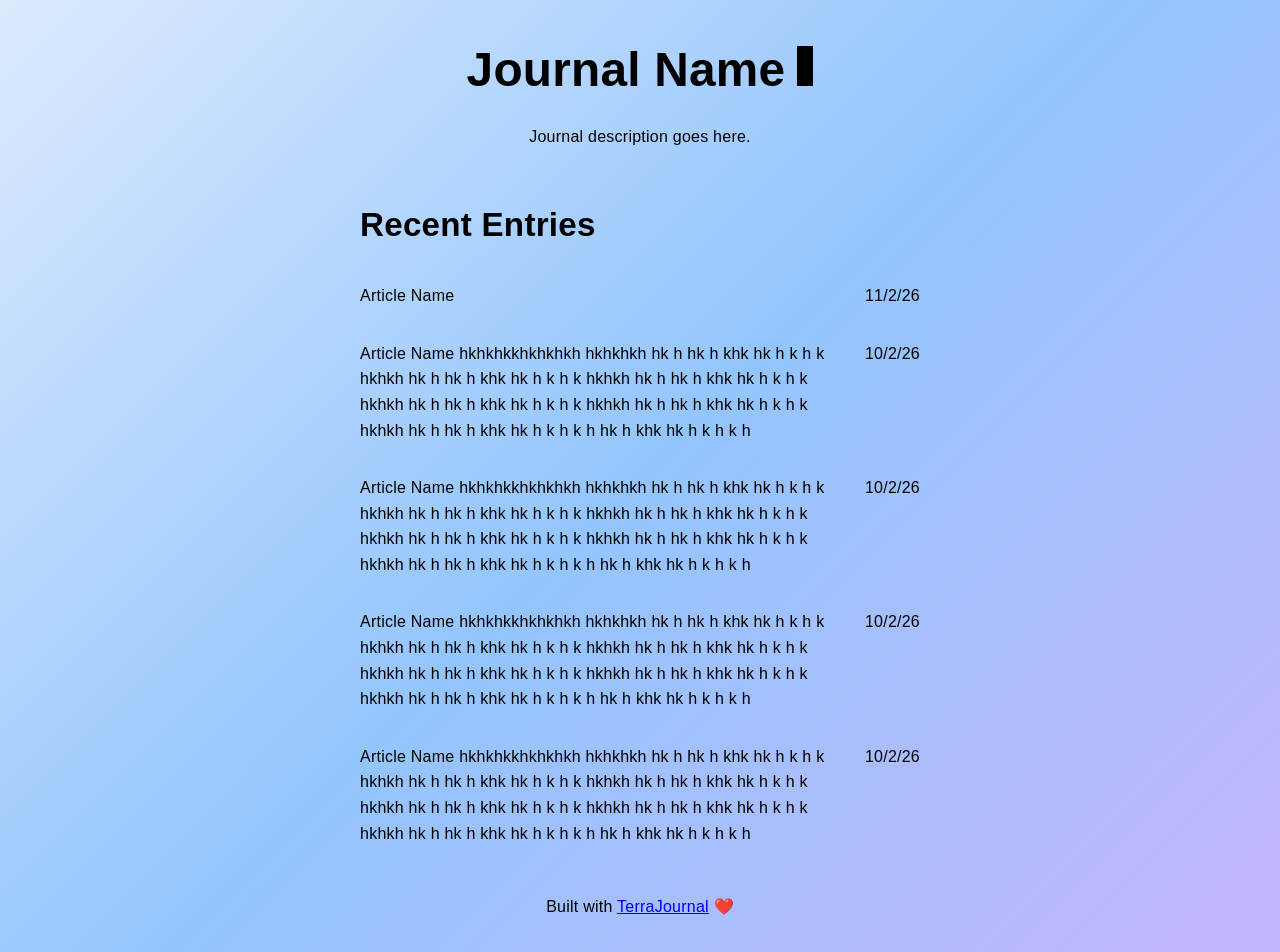
<file: src/index.html>
<!--
  TerraJournal v0.1.0
  2026 Sachin Suresh
  Licensed under GNU GPLv3 
  https://github.com/SureshS13/TerraJournal
-->
  
<!DOCTYPE html>
<html lang="en">
  <head>
    <meta charset="UTF-8">
    <meta name="viewport" content="width=device-width, initial-scale=1.0">
    <meta http-equiv="X-UA-Compatible" content="ie=edge">
    <link rel="stylesheet" href="styles.css" />
    <title>Blog Name</title>
  </head>
  <body>
    <header>
      <h1>Journal Name</h1>
      <p>Journal description goes here.</p>
    </header>
    <nav>
      <h3>Recent Entries</h3>
      <div id="article-links">
        <div class="article-link">
          <a href="#">Article Name</a>
          <span>11/2/26</span>
        </div>
        <div class="article-link">
          <a href="#">Article Name hkhkhkkhkhkhkh hkhkhkh hk h hk h khk hk h k h k hkhkh hk h hk h khk hk h k h k hkhkh hk h hk h khk hk h k h k hkhkh hk h hk h khk hk h k h k hkhkh hk h hk h khk hk h k h k hkhkh hk h hk h khk hk h k h k  h hk h khk hk h k h k h</a>
          <span>10/2/26</span>
        </div>
        <div class="article-link">
          <a href="#">Article Name hkhkhkkhkhkhkh hkhkhkh hk h hk h khk hk h k h k hkhkh hk h hk h khk hk h k h k hkhkh hk h hk h khk hk h k h k hkhkh hk h hk h khk hk h k h k hkhkh hk h hk h khk hk h k h k hkhkh hk h hk h khk hk h k h k  h hk h khk hk h k h k h</a>
          <span>10/2/26</span>
        </div>
        <div class="article-link">
          <a href="#">Article Name hkhkhkkhkhkhkh hkhkhkh hk h hk h khk hk h k h k hkhkh hk h hk h khk hk h k h k hkhkh hk h hk h khk hk h k h k hkhkh hk h hk h khk hk h k h k hkhkh hk h hk h khk hk h k h k hkhkh hk h hk h khk hk h k h k  h hk h khk hk h k h k h</a>
          <span>10/2/26</span>
        </div>
        <div class="article-link">
          <a href="#">Article Name hkhkhkkhkhkhkh hkhkhkh hk h hk h khk hk h k h k hkhkh hk h hk h khk hk h k h k hkhkh hk h hk h khk hk h k h k hkhkh hk h hk h khk hk h k h k hkhkh hk h hk h khk hk h k h k hkhkh hk h hk h khk hk h k h k  h hk h khk hk h k h k h</a>
          <span>10/2/26</span>
        </div>
      </div>
    </nav>
    <footer>
      Built with <a href="https://github.com/SureshS13/TerraJournal" target="_blank">TerraJournal</a> ❤️
    </footer>
  </body>
</html>
</file>
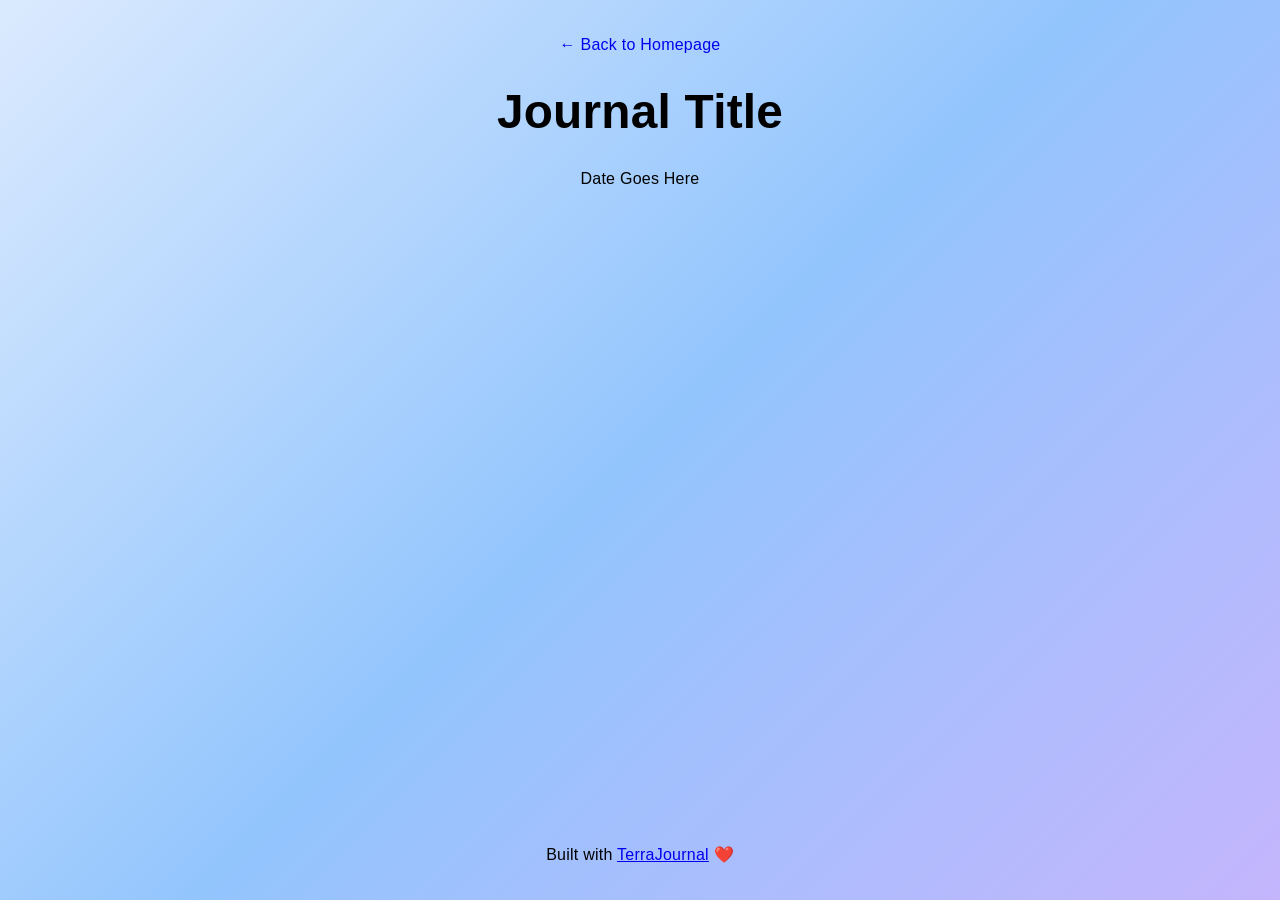
<file: src/articles/article-template.html>
<!--
  TerraJournal v0.1.0
  2026 Sachin Suresh
  Licensed under GNU GPLv3 
  https://github.com/SureshS13/TerraJournal
-->

<!DOCTYPE html>
<html lang="en">
  <head>
    <meta charset="UTF-8">
    <meta name="viewport" content="width=device-width, initial-scale=1.0">
    <meta http-equiv="X-UA-Compatible" content="ie=edge">
    <title>Article Name</title>
    <link rel="stylesheet" href="../styles.css">
  </head>
  <body>
    <header>
      <a href="../index.html">← Back to Homepage</a>
      <h1 id="article-header">Journal Title</h1>
      <p>Date Goes Here</p>
    </header>
    <article>
      <!-- 
        Article content is inserted dynamically here during Terraform execution

        <p>
          Lorem ipsum dolor sit amet, consectetur adipiscing elit, sed do eiusmod tempor incididunt ut labore et dolore magna aliqua. Ut enim ad minim veniam, quis nostrud exercitation ullamco laboris nisi ut aliquip ex ea commodo consequat. Duis aute irure dolor in reprehenderit in voluptate velit esse cillum dolore eu fugiat nulla pariatur. Excepteur sint occaecat cupidatat non proident, sunt in culpa qui officia deserunt mollit anim id est laborum.
        </p> 
      -->
    </article>
    <footer>
      Built with <a href="https://github.com/SureshS13/TerraJournal" target="_blank">TerraJournal</a> ❤️
    </footer>
  </body>
</html>
</file>
<file: src/styles.css>
/*
  TerraJournal v0.1.0
  2026 Sachin Suresh
  Licensed under GNU GPLv3 
  https://github.com/SureshS13/TerraJournal
*/

/**************/
/* CSS Resets */
/**************/

/* Use a more-intuitive box-sizing model */
*, *::before, *::after {
    box-sizing: border-box;
}

/* Remove any default user agent margins */
*:not(dialog) {
    margin: 0;
}

/***************/
/* Type scale /*/
/***************/

h1 {
    font-size: 2.986rem;

    @media screen and (max-width: 576px) {
        font-size: 2.488rem;
    }
}

h2 {
    font-size: 2.488rem;

    @media screen and (max-width: 576px) {
        font-size: 2.074rem;
    }
}

h3 {
    font-size: 2.074rem;

    @media screen and (max-width: 576px) {
        font-size: 1.728rem;
    }
}

p {
    font-size: 1rem;
}

/***************/
/* Base styles */
/***************/

:root {
    --page-content-max-width: 35rem;
}

body {
    font-family: 'Trebuchet MS', sans-serif;
    letter-spacing: 0.015rem;
    line-height: 1.6;
    min-height: 100vh;
    background: #dbeafe;
    background: linear-gradient(135deg, #dbeafe, #93c5fd, #c4b5fd);
}

body {
    display: flex;
    flex-direction: column;
    align-items: center;
    row-gap: 3rem;
    padding: 2rem;
}

header {
    text-align: center;
    max-width: var(--page-content-max-width);

    & a {
        display: inline-block;
        text-decoration: none;
        margin-bottom: 1rem;

        &:hover {
            text-decoration: underline;
        }
    }

    & h1 {
        margin-bottom: 1rem;

        &:not(#article-header)::after {
            content: '';
            display: inline-block;
            width: 1rem;
            height: 2.5rem;
            margin-left: 0.75rem;
            background: black;
            animation: blinkingCursor 1s steps(1) infinite            
        }
    }
}

nav, article {
    flex-grow: 1;
    max-width: var(--page-content-max-width);
}

nav {
    & h3 {
        margin-bottom: 2rem;
    }

    & #article-links {
        display: flex;
        flex-direction: column;
        row-gap: 2rem;

        & .article-link {
            display: flex;
            flex-basis: 100%;

            &:hover {
                cursor: pointer;
                outline: 0.125rem solid black;
                outline-offset: 1rem;
                border-radius: 0.5rem;
                animation: headingHover 900ms steps(1) infinite   
            }

            & > a {
                display: inline-block;
                flex-grow: 1;
                padding-right: 1rem;
                color: black;
                text-decoration: none;
            }
            
            & span {
                align-self: flex-start;
            }
        }
    }
}

article {
    & p:nth-of-type(1n+2) {
        margin-top: 1rem;
    }
}

/**************/
/* Keyframes /*/
/**************/

@keyframes blinkingCursor {
    50% {
        opacity: 0;
    }
}

@keyframes headingHover {
    25% {
        outline-style: dashed;
    }
    50% {
        outline-style: dotted;
    }
    75% {
        outline-style: dashed;
    }
}
</file>
